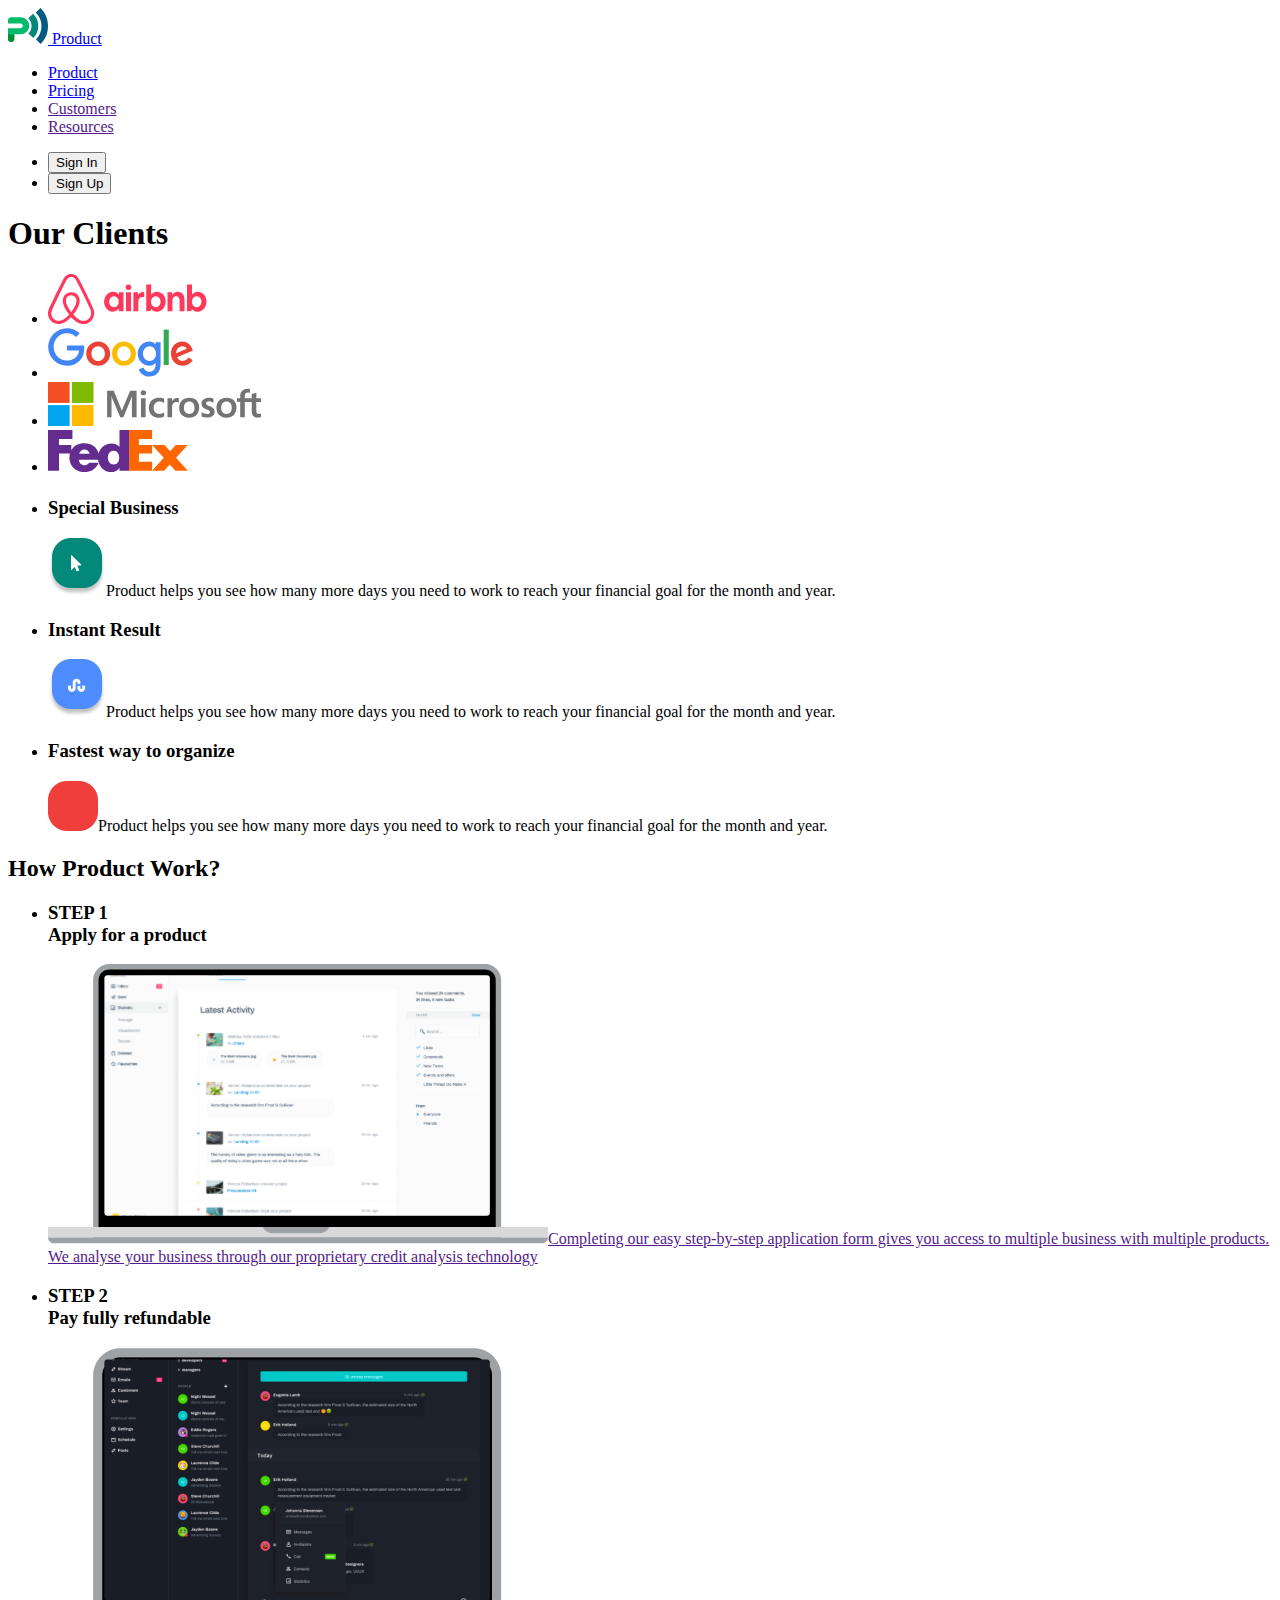
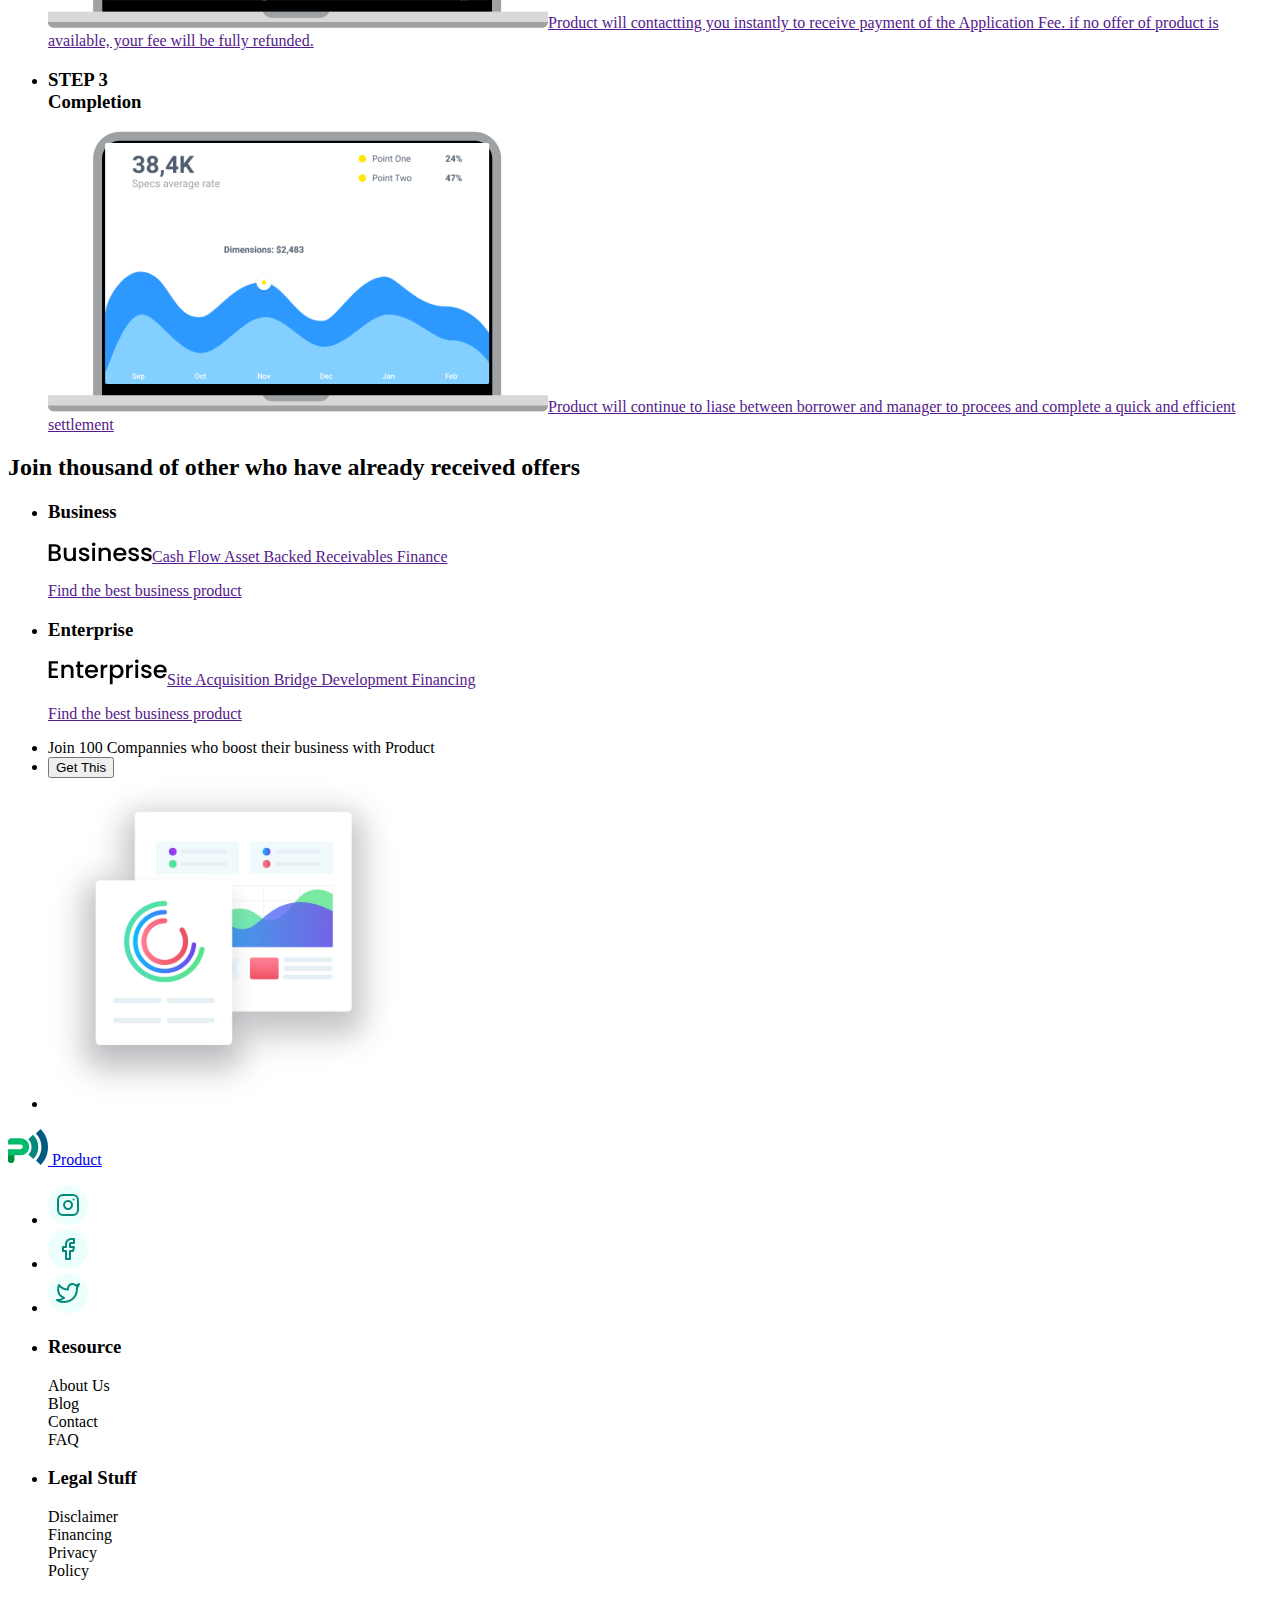
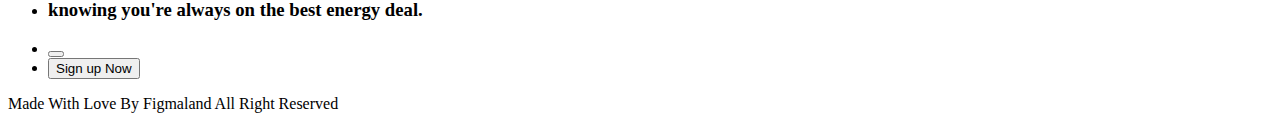
<file: cuctomer.html>
<!DOCTYPE html>
<html lang="en">

<head>
    <meta charset="UTF-8">
    <meta name="viewport" content="width=device-width, initial-scale=1.0">
    <title>Business promotion</title>
</head>

<body>
    <header>
        <a href="./index.html">
            <img src="./images/icons/logo.svg" alt="Logo" width="40" height="36">
            Product
        </a>

        <nav>
            <ul>
                <li><a href="./index.html">Product</a></li>
                <li><a href="./princing.html">Pricing</a></li>
                <li><a href="">Customers</a></li>
                <li><a href="">Resources</a></li>
            </ul>
        </nav>

        <ul>
            <li><button type="button">Sign In</button></li>
            <li><button type="button">Sign Up</button></li>
        </ul>
<body>
    </header>
    <main>
        <!-- Section links -->
        <section>
            
        <h1>Our Clients</h1>
        
            <ul>
                <li><a href="https://www.airbnb/"></a><img src="./images/icons/Airbnb Logo.svg" alt="Airbnb"></li>
                <li><a href="https://www.google.com"></a><img src="./images/icons/Google Logo.svg" alt="Google"></li>
                <li><a href="https://www.microsoft.com/"></a><img src="./images/icons/Microsoft Logo.svg" alt="Microsoft"></li>
                <li><a href="https://www.fedex.com/"></a><img src="./images/icons/FedEx Logo.svg" alt="FedEx"></li>
            </ul>
        </section>
        <!--section Why Choose Product? -->
        <Section>
            <h1></h1>
            <ul>
                <li><h3>Special Business</h3><a href=""></a><img src="./images/icons/icon_special business.png" alt="Special Business">Product helps you see how many
                more days you need to work
                to reach your financial goal
                for the month and year.
                </li>
                <li><h3>Instant Result</h3><a href=""></a><img src="./images/icons/icon_instant result.png" alt="">Product helps you see how many
                more days you need to work
                to reach your financial goal
                for the month and year.
                </li>
                <li><h3>Fastest way to organize</h3><a href=""></a><img src="./images/icons/icon_fastest way to organize.png" alt="">Product helps you see how many
                more days you need to work
                to reach your financial goal
                for the month and year.
                </li>
            </ul>
        </Section>
        <!-- section -->
         <section>
         <h2>How Product Work?</h2>
         <ul>
            <li>
                <h3>STEP 1<br>
                Apply for a product</h3>
                <a href=""><img src="./images/apply for a product.svg" alt="">Completing our easy step-by-step application form gives you access to multiple business with multiple products. We
                analyse your business through our proprietary credit analysis technology
            </a>
            </li>
            <li>
                <h3>STEP 2<br>
                Pay fully refundable</h3>
                <a href=""><img src="./images/pay fully refundable.png" alt="">Product will contactting you instantly to receive payment of the Application Fee. if no offer of product is available,
                your fee will be fully refunded.
            </a>
            </li>
            <li>
                <h3>STEP 3<br>
                Completion</h3>
                <a href=""><img src="./images/completion.png" alt="">Product will continue to liase between borrower and manager to procees and complete a quick and efficient settlement</a>
            </li>
         </ul>
        </section>
        <section>
            <h2>Join thousand of other who have
            already received offers</h2>
            <ul>
                <li>
                    <h3>Business</h3>
                    <a href=""><img src="./images/icons/business.png" alt="Business">Cash Flow
                    Asset Backed
                    Receivables Finance <p>Find the best business product</p></a>
                </li>
                <li>
                    <h3>Enterprise</h3>
                    <a href=""><img src="./images/icons/enterprise.png" alt="Enterprise">Site Acquisition
                    Bridge
                    Development Financing <p>Find the best business product</p></a>
                </li>
            </ul>
        </section>
        <!-- secnion Join -->
        <section>
            <ul>
                <li>Join 100 Compannies who boost their business with Product</li>
                <li><button type="button">Get This</button></li>
                <li><img src="./images/get this.svg" alt="Get This" width="351" height="331"></li>
            </ul>
        </section>
    </main>
    <footer>
        <a href="./index.html">
            <img src="./images/icons/logo.svg" alt="Logo" width="40" height="36">
            Product
        </a>
        <nav>
            <ul>
                <li><a href="https://www.instagram.com/" target="_blank" rel="instagram"></a> <img
                        src="./images/icons/inst.svg" alt="instagram"></li>
                <li><a href="https://ru-ru.facebook.com/" target="_blank" rel="facebook"></a> <img
                        src="./images/icons/facebook.svg" alt="facebook"></li>
                <li><a href="https://x.com/" target="_blank" rel="twiter"></a> <img src="./images/icons/twiter.svg"
                        alt="twiter"></li>
            </ul>
        </nav>
        <ul>
            <li>
                <h3>Resource</h3>About Us <br>
                Blog<br>
                Contact<br>
                FAQ
            </li>
            <li>
                <h3>Legal Stuff</h3>Disclaimer<br>
                Financing<br>
                Privacy<br> Policy
            </li>
            <li>
                <h3>knowing you're always on the best energy deal.</h3>
            </li>
            <li>
                <button type="button"></button>
            </li>
            <li>
                <button type="button">Sign up Now</button>
            </li>
        </ul>
        <p>Made With Love By Figmaland All Right Reserved</p>
    </footer>   
</body>
</file>
